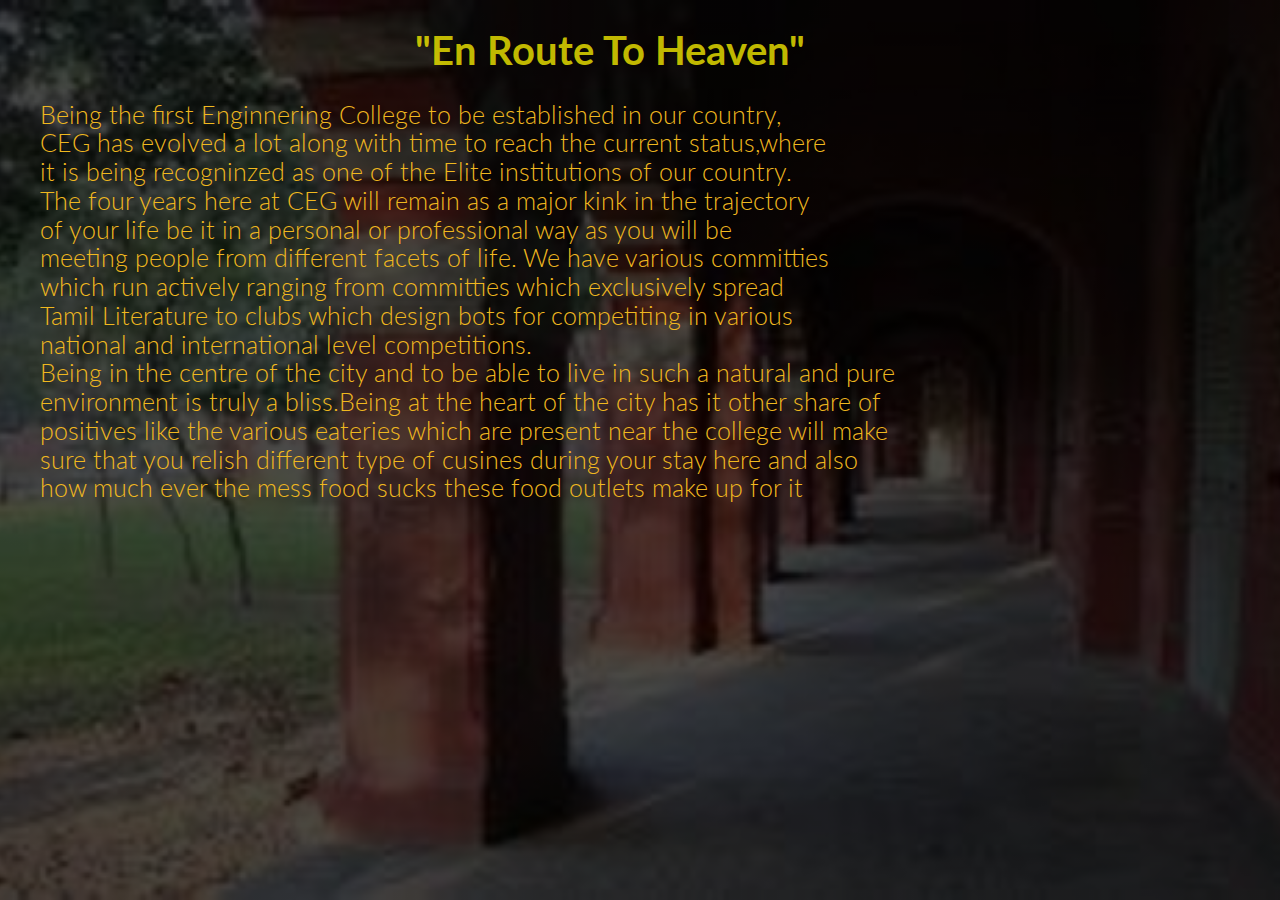
<file: about.html>
<!doctype html>
<html lang="en">
<head>
    <title>about us</title>
    <link rel="stylesheet"type="text/css"href="resources/css/a.css">
    <link rel="stylesheet"type="text/css"href="vendor/css/Grid%20(1).css">
     <link rel="stylesheet"type="text/css"href="vendor/css/normalize.css">
    <link href="https://fonts.googleapis.com/css?family=Lato:100,300,300i,400" rel="stylesheet"type="text/css">
</head>    
    <body>
      
        <header>
            
            <div class="row text">
                <h1>"En Route To Heaven"</h1>
                <p>
                    Being the first Enginnering College to be established in our country,<br>CEG has evolved a lot along with time to reach the current status,where<br> it is being recogninzed as one of the Elite institutions of our country.<br>
                   
                    The four years here at CEG will remain as a major kink in the trajectory<br> of your life be it in a personal or professional way as you will be<br> meeting people from different facets of life.
                    We have various committies<br> which run actively ranging from committies which exclusively spread<br> Tamil Literature to clubs which design bots for competiting in various<br> national and international level competitions.<br>Being in the centre of the city and to be able to live in such a natural and pure<br> environment is truly a bliss.Being at the heart of the city has it other share of <br>positives like the various eateries which are present near the college will make<br> sure that you relish different type of cusines during your stay here and also<br> how much ever the mess food sucks these food outlets make up for it
                    
                
                
                
                </p>
            
            
            </div>
        
        
        </header>
    
    
    
    
    </body>
</file>
<file: resources/css/a.css>
* {
    margin:0px;
    padding:0px;
    box-sizing: border-box;
    border:0; 
}
.clearfix {zoom:1}
clearfix {
    content: '.';
    clear: both;
    display: block;
    height:0;
    visibility:hidden; 
}
body {
    font-size:20px;
    color:rgba(253, 225, 11, 0.93);
    font-family:'Lato','Arial','sans-serif';
    background-color:white;
    font-weight:100;
    text-rendering: optimizeLegibility;   
    height:100%; 
} 
.row {
    max-width:1140px;
    margin left:auto;
    margin-right:auto;  
}
header {
    
    background-image:linear-gradient(rgba(0, 0, 0, 0.71),rgba(0, 0, 0, 0.71)),url(im/3.jpg);
    height:100vh; 
    background-position:center;
    background-size:cover;
    margin:0 auto 0 auto;
    
}

background-image {
    background-position:center;
    background-size:cover;
    height:100%; 
}
.text h1 {
    color:rgba(255, 245, 0, 0.76);
    text-align: center;
    
}
 p {
        font-weight:300;
        font-size:25px;
     word-spacing:5;
     color:#f0b81f;
    }
.text {
    margin-left:40px; 
    
}
</file>
